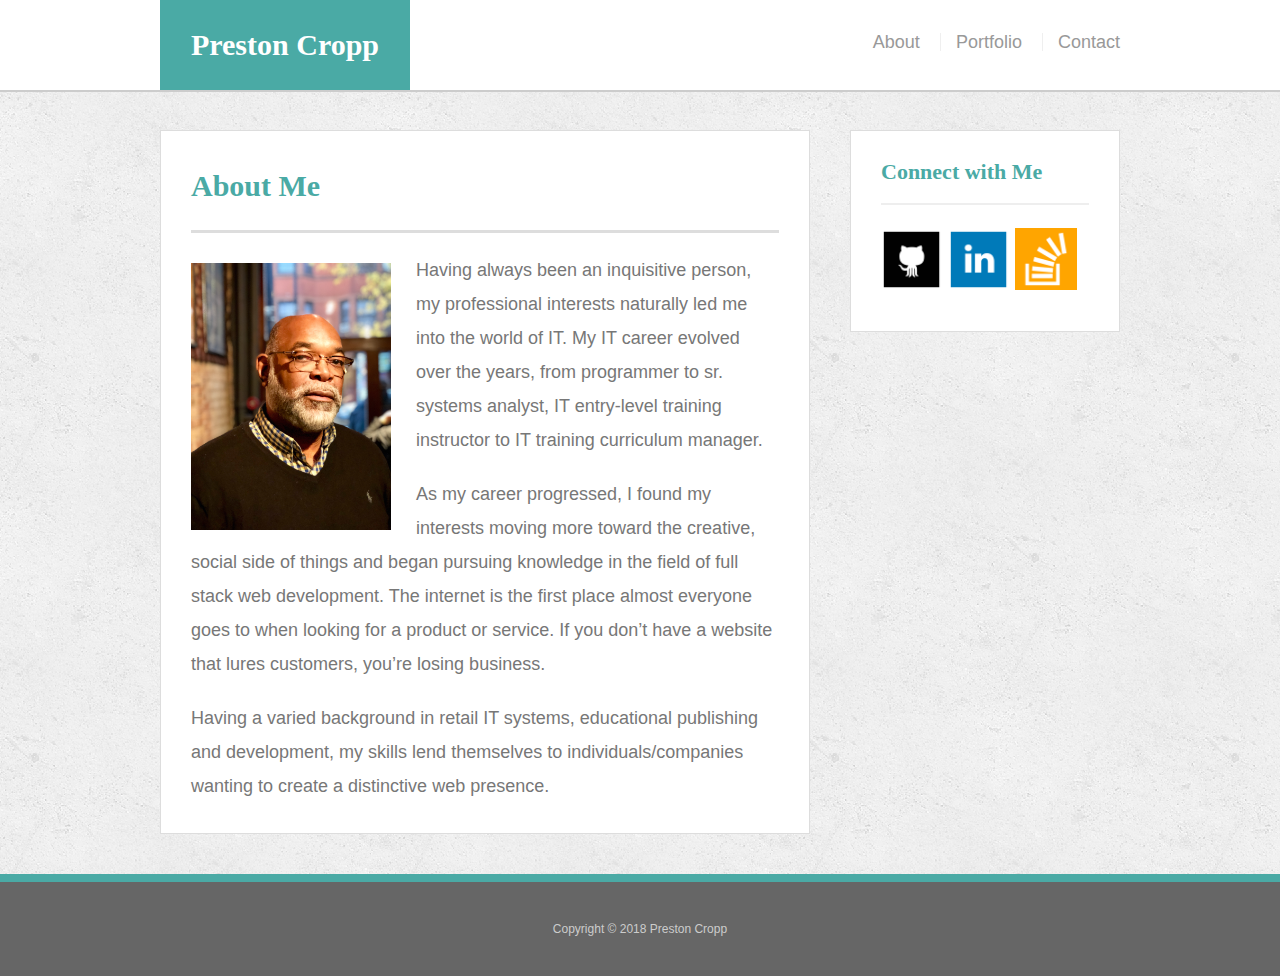
<file: index.html>
<!doctype html>
<html lang="en-us">

<head>
  <meta charset="UTF-8">
  <meta name="viewport" content="width=device-width, initial-scale=1">
  <title>About | Preston Cropp</title>
  <link rel="stylesheet" type="text/css" href="assets/css/reset.css">
  <link rel="stylesheet" type="text/css" href="assets/css/style.css">
</head>

<body>

  <header id="masthead">
    <div class="container">
      <a href="index.html" id="logo">Preston Cropp</a>
      <nav>
        <a href="index.html">About</a>
        <a href="portfolio.html">Portfolio</a>
        <a href="contact.html">Contact</a>
      </nav>
    </div>
  </header>

  <div id="main-container" class="container">
    <section class="main-section">
      <h1>About Me</h1>

      <img src="assets/images/IMG_0186.jpg" class="auth-image" alt="Preston Cropp headshot">

      <p>Having always been an inquisitive person, my professional interests naturally led me into the world of IT. My IT career evolved over the years, from programmer to sr. systems analyst, IT entry-level training instructor to IT training curriculum manager.
      </p>

      <p>As my career progressed, I found my interests moving more toward the creative, social side of things and began pursuing knowledge in the field of full stack web development. The internet is the first place almost everyone goes to when looking for a product or service. If you don’t have a website that lures customers, you’re losing business.
      </p>

      <p>Having a varied background in retail IT systems, educational publishing and development, my skills lend themselves to individuals/companies wanting to create a distinctive web presence.
      </p>
    </section>

    <section class="sidebar">
      <div id="connect">
        <h2>Connect with Me</h2>

        <a href="#"><img src="assets/images/github_128.png" class="social" alt="GitHub" /></a>
        <a href="#"><img src="assets/images/linkedin_128.png" class="social" alt="LinkedIn" /></a>
        <a href="#"><img src="assets/images/stackoverflow_128.png" class="social" alt="Stack Overflow" /></a>
      </div>
    </section>
  </div>

  <footer>
    <div class="container">
      Copyright &copy; 2018 Preston Cropp
    </div>
  </footer>
</body>

</html>
</file>
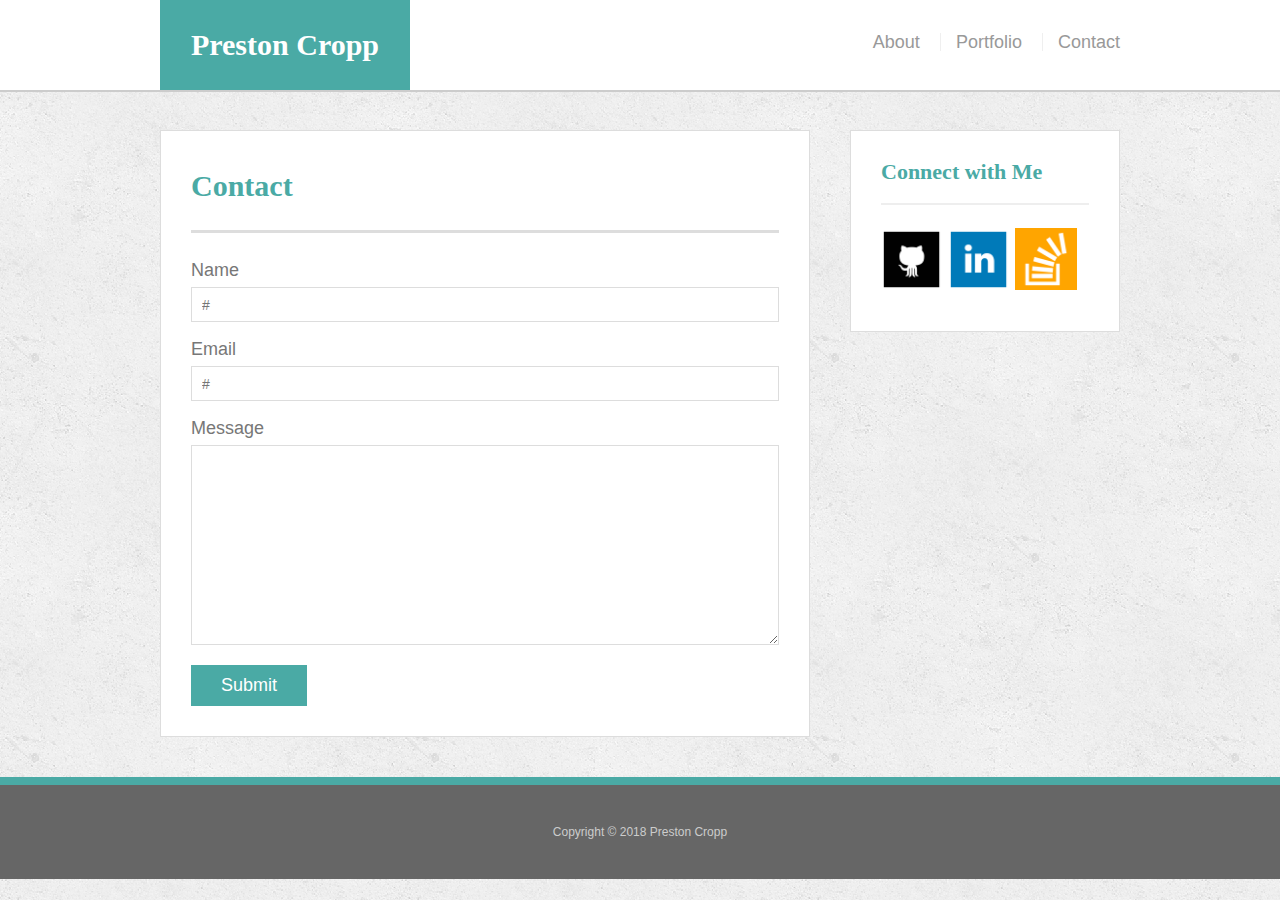
<file: contact.html>
<!doctype html>
<html lang="en-us">

<head>
  <meta charset="UTF-8">
  <meta name="viewport" content="width=device-width, initial-scale=1">
  <title>Contact | Preston Cropp</title>
  <link rel="stylesheet" type="text/css" href="assets/css/reset.css">
  <link rel="stylesheet" type="text/css" href="assets/css/style.css">
</head>

<body>

  <header id="masthead">
    <div class="container">
      <a href="index.html" id="logo">Preston Cropp</a>
      <nav>
        <a href="index.html">About</a>
        <a href="portfolio.html">Portfolio</a>
        <a href="contact.html">Contact</a>
      </nav>
    </div>
  </header>

  <div id="main-container" class="container">
    <section class="main-section">
      <h1>Contact</h1>

      <form id="contact-form">
        <ul>
          <li>
            <label for="name">Name</label>
            <input type="text" id="name" name="name" placeholder="#" required="required">
          </li>
          <li>
            <label for="email">Email</label>
            <input type="email" id="email" name="email" placeholder="#" required="required">
          </li>
          <li>
            <label for="message">Message</label>
            <textarea id="message" name="message" required="required"></textarea>
          </li>
        </ul>
        <input type="submit">
      </form>

    </section>

    <section class="sidebar">
      <div id="connect">
        <h2>Connect with Me</h2>

        <a href="#"><img src="assets/images/github_128.png" class="social" alt="GitHub" /></a>
        <a href="https://www.linkedin.com/in/preston-cropp-7254831/"><img src="assets/images/linkedin_128.png" class="social" alt="LinkedIn" /></a>
        <a href="https://stackoverflow.com/users/9200160/preston"><img src="assets/images/stackoverflow_128.png" class="social" alt="Stack Overflow" /></a>
      </div>
    </section>
  </div>

  <footer>
    <div class="container">
      Copyright &copy; 2018 Preston Cropp
    </div>
  </footer>
</body>

</html>
</file>
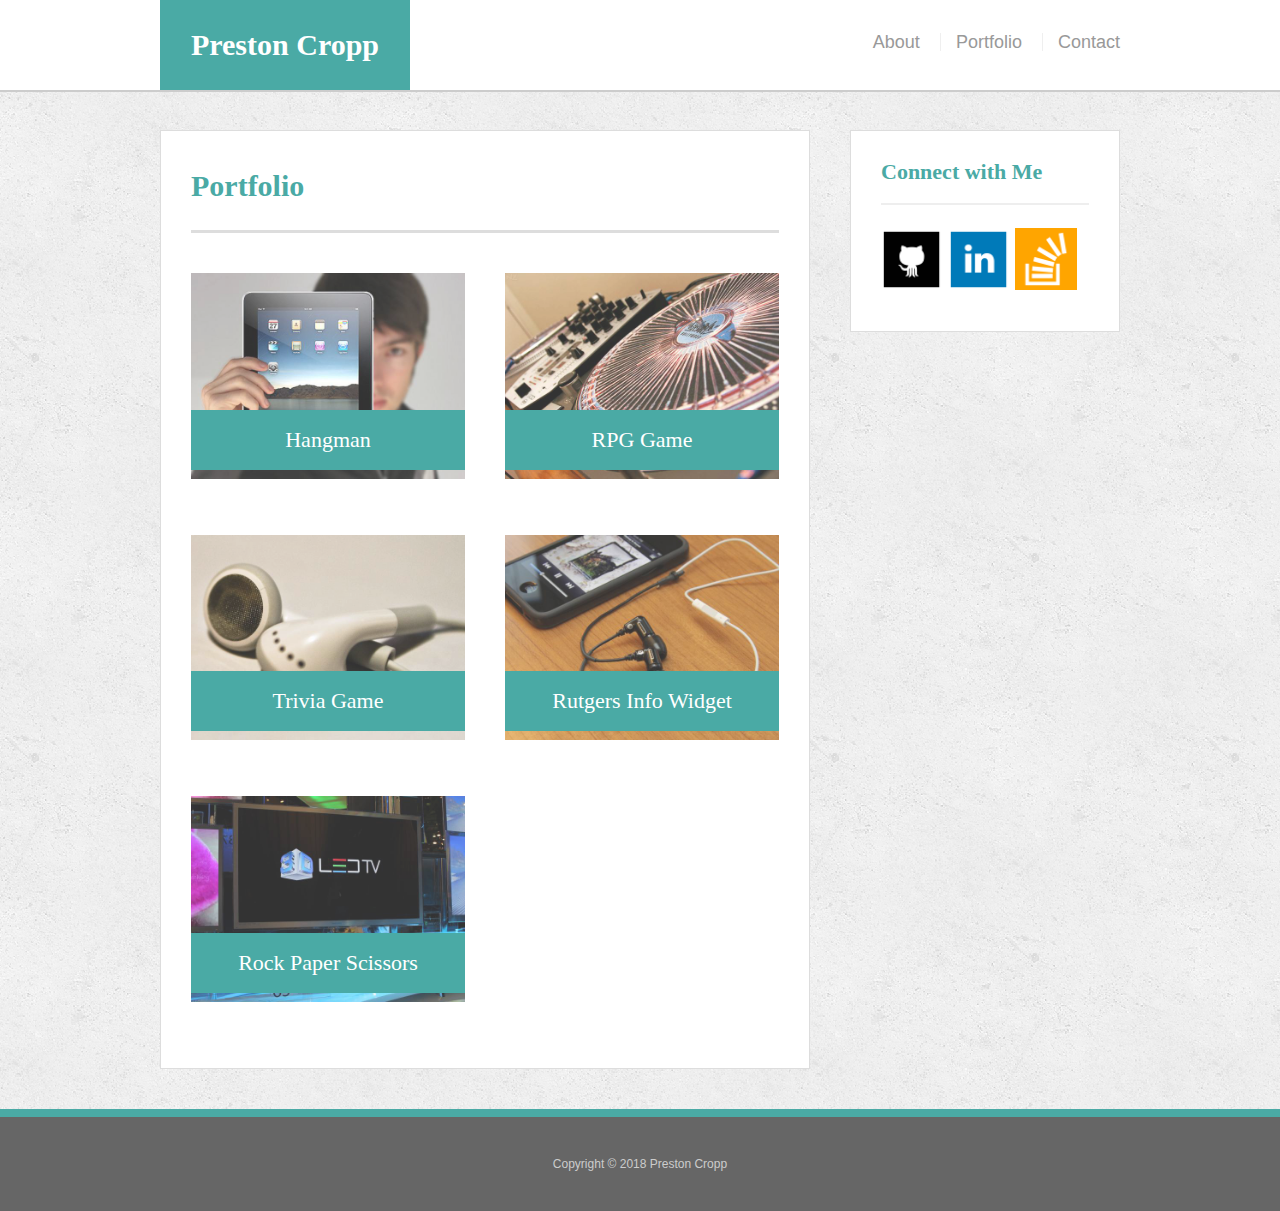
<file: portfolio.html>
<!doctype html>
<html lang="en-us">

<head>
  <meta charset="UTF-8">
  <meta name="viewport" content="width=device-width, initial-scale=1">
  <title>Portfolio | Preston Cropp</title>
  <link rel="stylesheet" type="text/css" href="assets/css/reset.css">
  <link rel="stylesheet" type="text/css" href="assets/css/style.css">
</head>

<body>

  <header id="masthead">
    <div class="container">
      <a href="index.html" id="logo">Preston Cropp</a>
      <nav>
        <a href="index.html">About</a>
        <a href="portfolio.html">Portfolio</a>
        <a href="contact.html">Contact</a>
      </nav>
    </div>
  </header>

  <div id="main-container" class="container">
    <section class="main-section">
      <h1>Portfolio</h1>

      <div class="work">
        <img src="assets/images/technics-q-c-640-480-1.jpg" alt="hangman">

        <h3>Hangman</h3>
      </div>
      <div class="work">
        <img src="assets/images/technics-q-c-640-480-2.jpg" alt="RPG Game">

        <h3>RPG Game</h3>
      </div>
      <div class="work">
        <img src="assets/images/technics-q-c-640-480-5.jpg" alt="Trivia Game">

        <h3>Trivia Game</h3>
      </div>
      <div class="work">
        <img src="assets/images/technics-q-c-640-480-7.jpg" alt="Rutgers Info Widget">

        <h3>Rutgers Info Widget</h3>
      </div>
      <div class="work">
        <img src="assets/images/technics-q-c-640-480-9.jpg" alt="Rock Paper Scissors">

        <h3>Rock Paper Scissors</h3>
      </div>

    </section>

    <section class="sidebar">
      <div id="connect">
        <h2>Connect with Me</h2>

        <a href="#"><img src="assets/images/github_128.png" class="social" alt="GitHub" /></a>
        <a href="#"><img src="assets/images/linkedin_128.png" class="social" alt="LinkedIn" /></a>
        <a href="#"><img src="assets/images/stackoverflow_128.png" class="social" alt="Stack Overflow" /></a>
      </div>
    </section>
  </div>

  <footer>
    <div class="container">
      Copyright &copy; 2018 Preston Cropp
    </div>
  </footer>
</body>

</html>
</file>
<file: assets/css/style.css>
body {
    font-family: Arial, "Helvetica Neue", Helvetica, sans-serif;
    font-size: 18px;
    line-height: 34px;
    color: #777;
    background: url("../images/concrete_seamless.png");
  }
  
  * {
    box-sizing: border-box;
  }
  
  /* general */
  
  .container {
    width: 100%;
    max-width: 960px;
    margin: 0 auto;
    clear: both;
  }
  
  h1,
  h2,
  h3,
  p {
    margin-bottom: 20px;
  }
  
  p:last-child {
    margin-bottom: 0;
  }
  
  h1,
  h2,
  h3 {
    font-family: Georgia, Times, "Times New Roman", serif;
    font-weight: 700;
    color: #4aaaa5;
  }
  
  h1 {
    padding-bottom: 20px;
    font-size: 30px;
    line-height: 49px;
    border-bottom: 3px solid #ddd;
  }
  
  h2,
  h3 {
    font-size: 22px;
  }
  
  /* header */
  
  #masthead {
    position: fixed;
    z-index: 99;
    width: 100%;
    margin: 0 0 30px;
    overflow: auto;
    color: #fff;
    background: #fff;
    border-bottom: 2px solid #ccc;
  }
  
  #logo {
    float: left;
    width: 250px;
    height: 90px;
    font-family: Georgia, Times, "Times New Roman", serif;
    font-size: 30px;
    font-weight: 700;
    line-height: 90px;
    color: #fff;
    text-align: center;
    text-decoration: none;
    background: #4aaaa5;
  }
  
  nav {
    float: right;
    margin-top: 25px;
  }
  
  nav a {
    display: inline-block;
    padding-left: 15px;
    margin-left: 15px;
    line-height: 18px;
    color: #999;
    text-decoration: none;
    border-left: 1px solid #efefef;
  }
  
  nav a:first-child {
    border-left: 0 none;
  }
  
  /* footer */
  
  footer {
    padding: 30px 0;
    clear: both;
    font-size: 12px;
    color: #fff;
    color: #ccc;
    text-align: center;
    background: #666;
    border-top: 8px solid #4aaaa5;
  }
  
  /* sidebar */
  
  .sidebar {
    float: right;
    width: 100%;
    max-width: 270px;
    padding: 30px;
    margin-bottom: 20px;
    background: #fff;
    border: 1px solid #ddd;
  }
  
  h3,
  .sidebar h2 {
    padding-bottom: 20px;
    margin-bottom: 15px;
    line-height: 22px;
    border-bottom: 2px solid #eee;
  }
  
  .social {
    width: 62px;
    height: 62px;
    margin-top: 8px;
    margin-right: 5px;
  }
  
  .social:last-child {
    margin-right: 0;
  }
  
  /* main */
  
  #main-container {
    padding-top: 130px;
  }
  
  .main-section {
    float: left;
    width: 100%;
    max-width: 650px;
    padding: 30px;
    margin: 0 0 40px;
    background: #fff;
    border: 1px solid #ddd;
  }
  
  /* portfolio page */
  
  .work {
    position: relative;
    float: left;
    width: 274px;
    margin: 20px 0 25px;
    overflow: auto;
  }
  
  .work:nth-child(even) {
    margin-right: 40px;
  }
  
  .work img {
    width: 100%;
    border: 0 none;
    opacity: 0.8;
  }
  
  .work h3 {
    position: absolute;
    bottom: 20px;
    width: 100%;
    padding: 15px;
    margin-bottom: 0;
    font-weight: 300;
    line-height: 30px;
    color: #fff;
    text-align: center;
    background: #4aaaa5;
    border-bottom: 0;
  }
  
  .auth-image {
    float: left;
    width: 200px;
    height: auto;
    margin-top: 10px;
    margin-right: 25px;
  }
  
  /* contact page */
  
  #contact-form ul {
    margin-bottom: 20px;
  }
  
  #contact-form li {
    margin-bottom: 10px;
  }
  
  label,
  input[type=text],
  input[type=email],
  textarea {
    display: block;
    width: 100%;
  }
  
  input[type=text],
  input[type=email],
  textarea {
    height: 35px;
    padding: 0 10px;
    font-size: 14px;
    border: 1px solid #ddd;
  }
  
  textarea {
    height: 200px;
  }
  
  input[type=submit] {
    padding: 10px 30px;
    font-size: 18px;
    color: #fff;
    cursor: pointer;
    background: #4aaaa5;
    border: 0 none;
  }
  /*@media screen and (max-width: 768px) {
    img {
    width:200px;
    height:200px;
    }
    }
    @media screen and (max-width: 640px) {
    img {
    width:100px;
    height:100px;
    }
    @media screen and (max-width: 768px) {
      input {
      width:95%;
      padding:10px;
      }
      @media screen and (max-width: 640px) {
        input {
        width:95%;
        padding:10px;
        }*/
</file>
